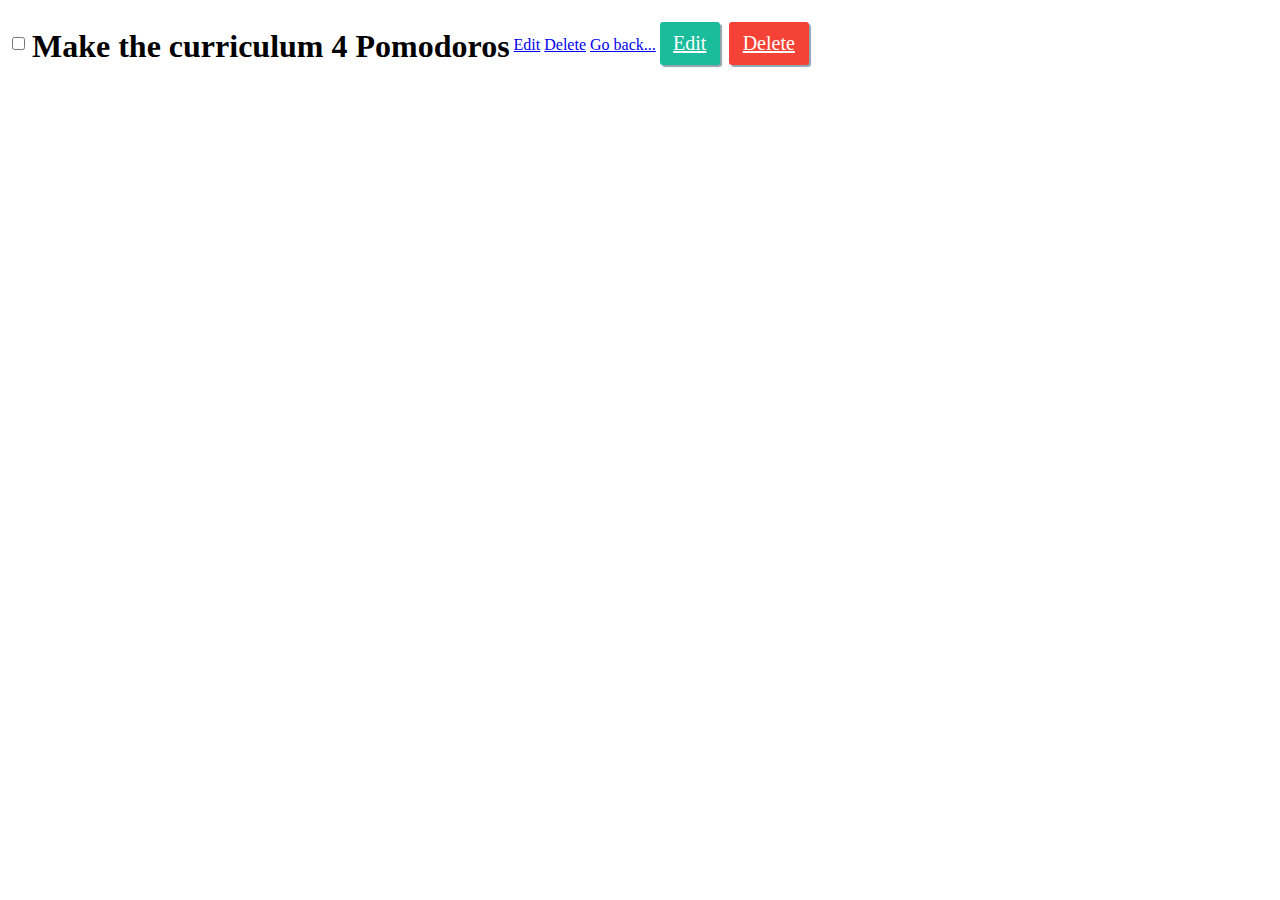
<file: show.html>
<html>
  <head>
    <title>Todo List Application</title>
    <link rel="stylesheet" href="show.css" type="text/css"/>
  </head>
  <body>
    <input type="checkbox">
    <h2>Make the curriculum 4 Pomodoros</h2>
    <a href="#">Edit</a>
    <a href="#">Delete</a>
    <a href="index.html">Go back...</a>
       <a href="#" id="edit-todo-button">Edit</a>
      <a href="#" id="delete-todo-button">Delete</a>

  </body>
</html>
</file>
<file: show.css>
h2{
  display: inline-block;
  vertical-align: middle;
  font-size: 32px;
  margin: 20px 0px;
}.simple-link{
  display: block;
  margin-top: 20px;
  text-decoration: underline;
  color: #9E9E9E;
}
.simple-link:active{
  color: #212121;
}
#edit-todo-button{
  display: inline-block;
  width: 40px;
  background-color: #1ABC9C;
  margin-right: 5px;
  font-size: 20px;
  text-align: center;
  color: #FFF;
  outline: none;
  border-style: none;
  padding: 10px;
  border-radius: 3px;
  box-shadow: 2px 2px 1px #90A4AE;
}
#edit-todo-button:active{
  box-shadow: 1px 1px 1px #90A4AE;
}
#delete-todo-button{
  display: inline-block;
  width: 60px;
  background-color: #F44336;
  font-size: 20px;
  text-align: center;
  color: #FFF;
  outline: none;
  border-style: none;
  padding: 10px;
  border-radius: 3px;
  box-shadow: 2px 2px 1px #90A4AE;
}
#delete-todo-button:active{
  box-shadow: 1px 1px 1px #90A4AE;
}
</file>
